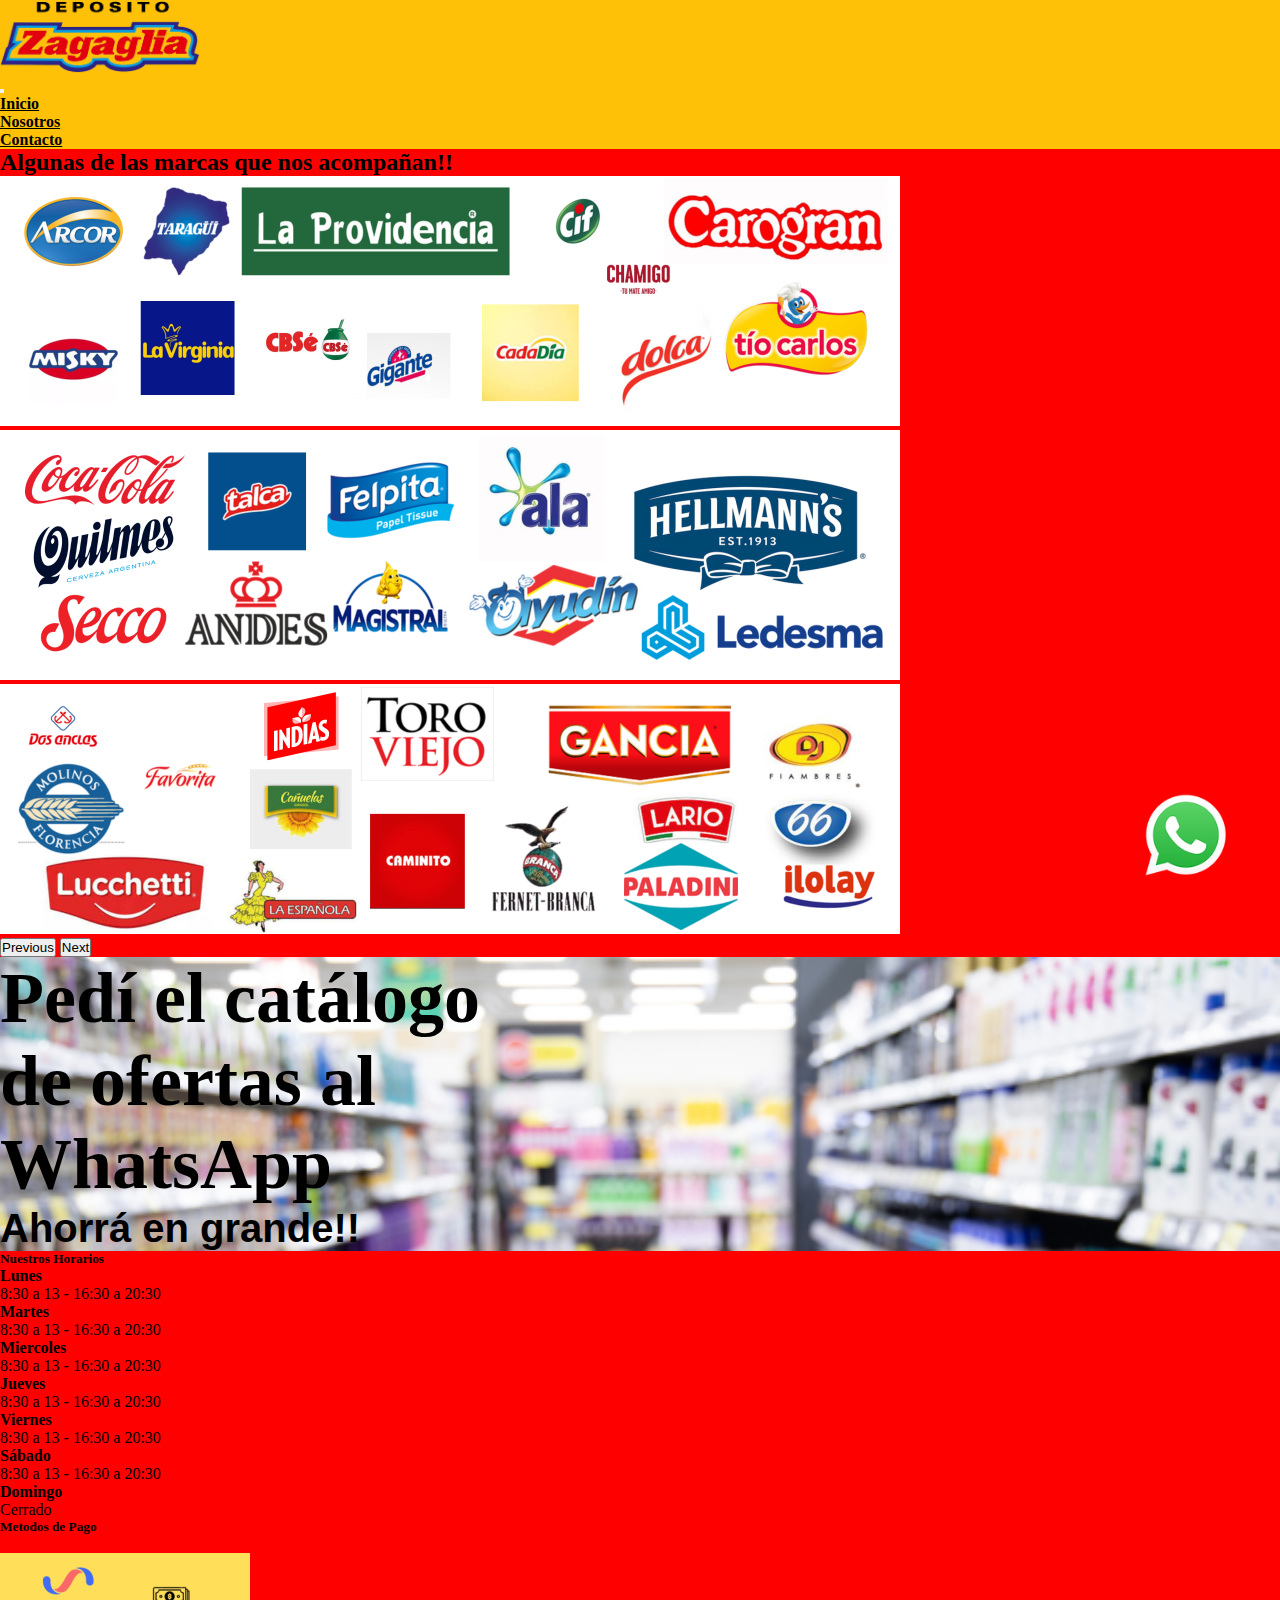
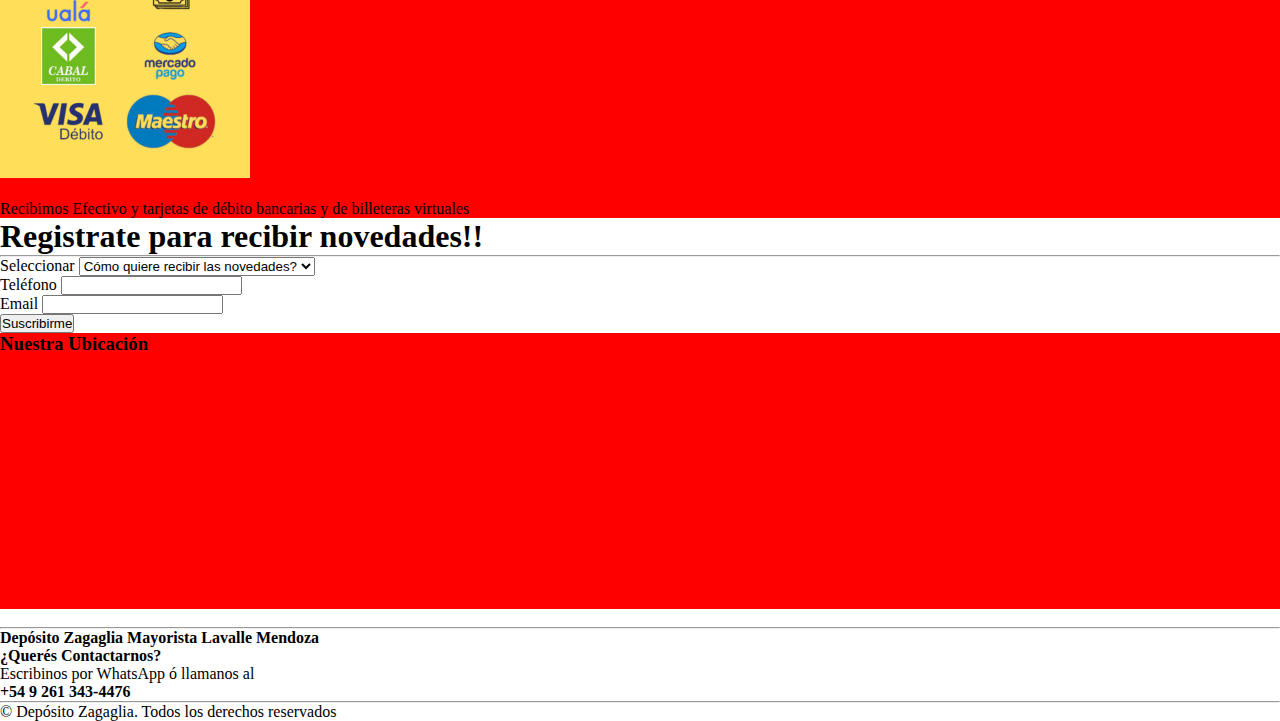
<file: index.html>
<!DOCTYPE html>
<html lang="en">
<head>
  <meta charset="UTF-8">
  <meta name="viewport" content="width=device-width, initial-scale=1.0">
  <link rel="stylesheet" href="estilo.css">
  <title>Depósito Zagaglia</title>
  <link rel="shortcut icon" href="img/favicon.ico"> 
  <link href="https://cdn.jsdelivr.net/npm/bootstrap@5.2.3/dist/css/bootstrap.min.css" rel="stylesheet" integrity="sha384-rbsA2VBKQhggwzxH7pPCaAqO46MgnOM80zW1RWuH61DGLwZJEdK2Kadq2F9CUG65" crossorigin="anonymous">
</head>
<body>
  <div id="cabecera" class="container-fluid sticky-top pb-4 pt-4">
    <nav class="navbar navbar-expand-sm">
        <div class="container-fluid bg-warning"> 
          <a href="index.html"><img class="logo" src="img/logoremo.png" alt="logo deposito zagaglia"></a>
          <div class="row">
            <div class="col">  
              <button class="navbar-toggler" type="button" data-bs-toggle="collapse" data-bs-target="#navbarSupportedContent" aria-controls="navbarSupportedContent" aria-expanded="false" aria-label="Toggle navigation">
                  <span class="navbar-toggler-icon"></span>
              </button>
              <div class="collapse navbar-collapse" id="navbarSupportedContent">
                  <ul class="navbar-nav me-auto mb-2 mb-lg-0">
                  <li class="nav-item">
                      <a class="nav-link" aria-current="page" href="index.html">Inicio</a>
                  </li>
                  <li class="nav-item">
                      <a class="nav-link" href="nosotros.html">Nosotros</a>
                  </li>
                  <li class="nav-item">
                      <a class="nav-link" href="contacto.html">Contacto</a>
                  </li>
                  </ul>
              </div>
            </div>  
          </div>     
        </div>
    </nav>
  </div>
  <div>
    <div class="container-fluid">
      <div id="separador" class="row text-center text-light">
        <h2>Algunas de las marcas que nos acompañan!!</h2>
      </div>
    </div>
  </div>
  <div id="carrusel" class="container-fluid">
    <div class="row justify-content-center pb-4">
      <div class="col-12">
        <div id="carouselExampleControls" class="carousel slide" data-bs-ride="carousel">
          <div class="carousel-inner">
            <div class="carousel-item active">
              <img src="img/carru4.png" class="d-block w-100" alt="imagen de marcas">
            </div>
            <div class="carousel-item">
              <img src="img/carru5.png" class="d-block w-100" alt="imagen de marcass">
            </div>
            <div class="carousel-item">
              <img src="img/carru6.png" class="d-block w-100" alt="imagen de marcas">
            </div>
          </div>
          <button class="carousel-control-prev" type="button" data-bs-target="#carouselExampleControls" data-bs-slide="prev">
            <span class="carousel-control-prev-icon bg-warning" aria-hidden="true"></span>
            <span class="visually-hidden">Previous</span>
          </button>
          <button class="carousel-control-next" type="button" data-bs-target="#carouselExampleControls" data-bs-slide="next">
            <span class="carousel-control-next-icon bg-warning" aria-hidden="true"></span>
            <span class="visually-hidden">Next</span>
          </button>
        </div>
      </div>
    </div>
  </div>
  <div class="container-fluid">
      <div class="row">
        <div id="fondo" class="col bg-danger">
          <div class="f1">
            <h1>Pedí el catálogo <br> de ofertas al <br> WhatsApp</h1>
          </div>
          <div class="f2">
            <h2> Ahorrá en grande!! </h2>
          </div>              
        </div>
      </div>
  </div>
  <div id="card" class="container-fluid">
    <div class="row justify-content-evenly pb-3 pt-3">
      <div class="card text-center bg-warning col-8" style="width: 30rem;">
        <div class="card-body border border-light">
          <h5 class="card-title">Nuestros Horarios</h5>
          <p class="card-text"><strong>Lunes</strong> <br> 8:30 a 13 - 16:30 a 20:30 <br><strong>Martes</strong> <br> 8:30 a 13 - 16:30 a 20:30 <br><strong>Miercoles</strong> <br> 8:30 a 13 - 16:30 a 20:30 <br><strong>Jueves</strong> <br> 8:30 a 13 - 16:30 a 20:30 <br> <strong>Viernes</strong> <br> 8:30 a 13 - 16:30 a 20:30 <br><strong>Sábado</strong> <br> 8:30 a 13 - 16:30 a 20:30 <br><strong>Domingo</strong> <br> Cerrado</p>
        </div>
      </div>
      <div class="card text-center bg-warning col-8" style="width: 30rem;">
        <div class="card-body border border-light">
          <h5 class="card-title">Metodos de Pago</h5><br>
          <img src="img/pagos.png" class="card-img rounded"  alt="imagen de efectivo-billeteras virtuales-visa-maestro-cabal                                    ">
          <p class="card-text"> <br> Recibimos Efectivo y tarjetas de débito bancarias y de billeteras virtuales</p>
        </div>
      </div>
    </div>
  </div>
  <div class="container-fluid">
    <div class="row text-center bg-warning text-light">
      <h1>Registrate para recibir novedades!!</h1><hr>
    </div>
    <form action="" class="row bg-warning text-center text-light justify-content-center pt-3">
        <div class="col-12 mb-3">
            <label for="metodo" class="form-label">Seleccionar</label>
            <select id="metodo" class="form-select" aria-label="Default select example">
                <option selected>Cómo quiere recibir las novedades?</option>
                <option value="1">Whasapp</option>
                <option value="2">E-mail</option>
            </select>
        </div>
        <div class="col-6 mb-3">
          <label for="telefono" class="form-label">Teléfono</label>
          <input type="text" class="form-control" id="telefono" aria-describedby="emailHelp">
        </div>
        <div class="col-6 mb-3">
            <label for="Email" class="form-label">Email</label>
            <input type="email" class="form-control" id="Email" aria-describedby="emailHelp">
        </div>
        <div class="col-4 pt-4 mt-2 mb-3">
            <button type="submit" class="btn btn-dark text-light">Suscribirme</button>
        </div>
    </form>    
  </div>
  <div id="maps" class="container-fluid">
    <div class="row text-light pt-3 pb-5 text-center">
      <h3 class="pb-3">Nuestra Ubicación</h3>
      <iframe src="https://www.google.com/maps/embed?pb=!1m18!1m12!1m3!1d3356.733791973828!2d-68.60037172532351!3d-32.71970086046055!2m3!1f0!2f0!3f0!3m2!1i1024!2i768!4f13.1!3m3!1m2!1s0x967e19417222942b%3A0xfc73b40ea93c7a8e!2sDeposito%20Zagaglia!5e0!3m2!1ses!2sar!4v1709081737019!5m2!1ses!2sar" width="600" height="250" style="border:0;" allowfullscreen="" loading="lazy" referrerpolicy="no-referrer-when-downgrade"></iframe>
    </div>
  </div>
  <div id="whatsapp">
    <a href="https://wa.me/2613434476" target="new"> <img src="img/whatsapp_boton.webp" alt="whatsapp"></a>
  </div>

  <div class="container-fluid">
      <div class="row bg-secondary justify-content-center">
          <div class="col-10 text-light bg-secondary"><br><hr>
              <h4>Depósito Zagaglia Mayorista Lavalle  Mendoza</h4>
              <p><strong>¿Querés Contactarnos?</strong></p>
              <p>Escribinos por WhatsApp ó llamanos al</p>
              <p><strong>+54 9 261 343-4476</strong></p><hr>
          </div>
      </div>
      <div class="row bg-secondary text-center">
        <p>© Depósito Zagaglia. Todos los derechos reservados</p>
      </div>
  </div>
  <div class="container"></div>
  <script src="https://cdn.jsdelivr.net/npm/@popperjs/core@2.11.6/dist/umd/popper.min.js" integrity="sha384-oBqDVmMz9ATKxIep9tiCxS/Z9fNfEXiDAYTujMAeBAsjFuCZSmKbSSUnQlmh/jp3" crossorigin="anonymous"></script>
  <script src="https://cdn.jsdelivr.net/npm/bootstrap@5.2.3/dist/js/bootstrap.min.js" integrity="sha384-cuYeSxntonz0PPNlHhBs68uyIAVpIIOZZ5JqeqvYYIcEL727kskC66kF92t6Xl2V" crossorigin="anonymous"></script>
</body>
</html>
</file>
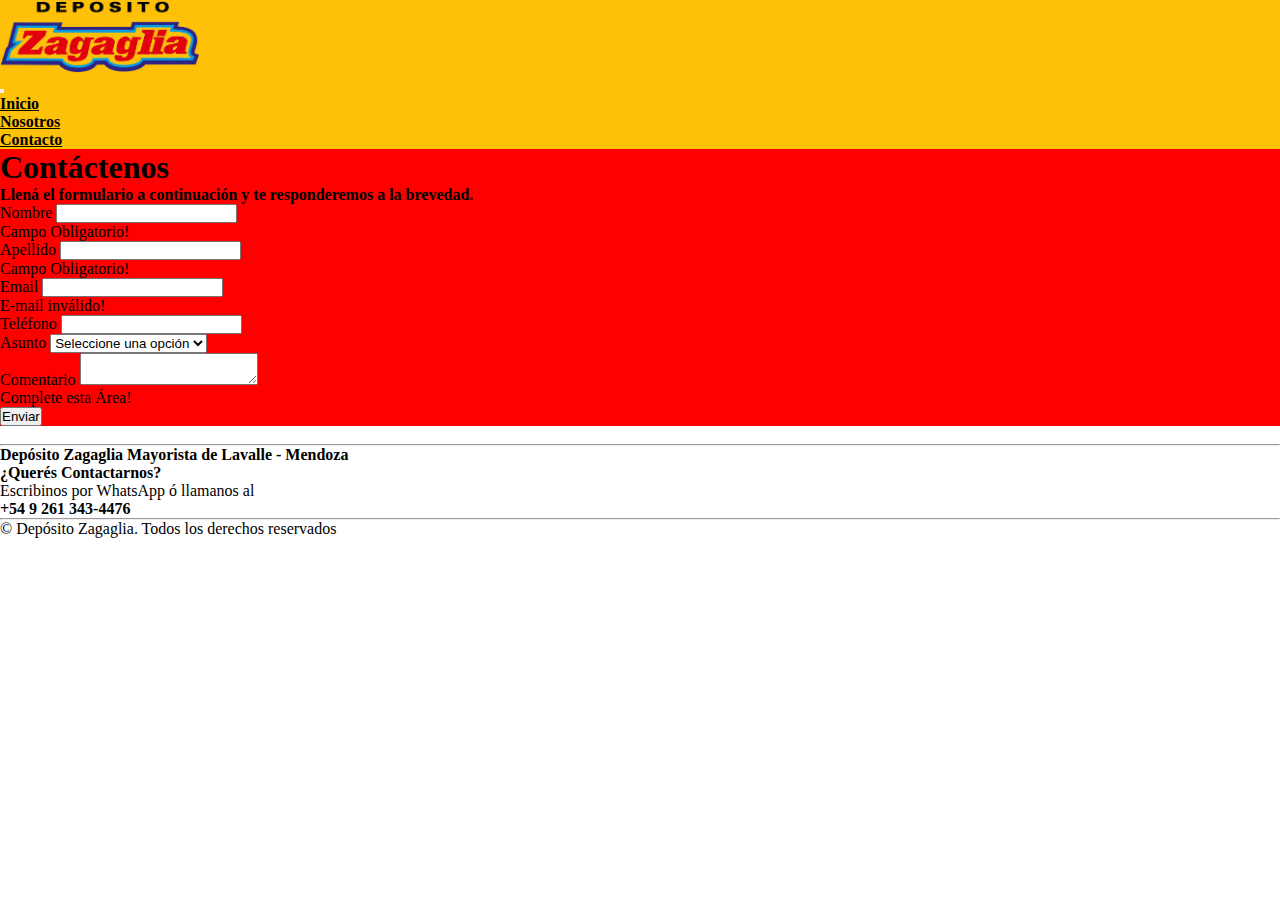
<file: contacto.html>
<!DOCTYPE html>
<html lang="en">
<head>
  <meta charset="UTF-8">
  <meta name="viewport" content="width=device-width, initial-scale=1.0">
  <link rel="stylesheet" href="estilo.css">
  <title>Depósito Zagaglia</title>
  <link rel="shortcut icon" href="img/favicon.ico"> 
  <link href="https://cdn.jsdelivr.net/npm/bootstrap@5.2.3/dist/css/bootstrap.min.css" rel="stylesheet" integrity="sha384-rbsA2VBKQhggwzxH7pPCaAqO46MgnOM80zW1RWuH61DGLwZJEdK2Kadq2F9CUG65" crossorigin="anonymous">
</head>
<body>
  <div id="cabecera" class="container-fluid sticky-top pb-4 pt-4">
    <nav class="navbar navbar-expand-sm">
        <div class="container-fluid bg-warning"> 
          <a href="index.html"><img class="logo" src="img/logoremo.png" alt="logo deposito zagaglia"></a>
          <div class="row">
            <div class="col">  
              <button class="navbar-toggler" type="button" data-bs-toggle="collapse" data-bs-target="#navbarSupportedContent" aria-controls="navbarSupportedContent" aria-expanded="false" aria-label="Toggle navigation">
                  <span class="navbar-toggler-icon"></span>
              </button>
              <div class="collapse navbar-collapse" id="navbarSupportedContent">
                  <ul class="navbar-nav me-auto mb-2 mb-lg-0">
                  <li class="nav-item">
                      <a class="nav-link" aria-current="page" href="index.html">Inicio</a>
                  </li>
                  <li class="nav-item">
                      <a class="nav-link" href="nosotros.html">Nosotros</a>
                  </li>
                  <li class="nav-item">
                      <a class="nav-link" href="contacto.html">Contacto</a>
                  </li>
                  </ul>
              </div>
            </div>  
          </div>     
        </div>
    </nav>
  </div>
  <div class="container-fluid" id="bodyContacto">
    <div class="row">
      <div class="col-12 text-light text-center mt-5">
        <h1>Contáctenos</h1>
      </div>
      <div class="col-12 text-light text-center mb-5">
        <h4>Llená el formulario a continuación y te responderemos a la brevedad.</h4>
      </div>
    </div>
    <div class="row justify-content-center pb-5">
      <div class="col-12">
        <form action="" class="text-light border border-secondary border-2 rounded needs-validation" novalidate>
          <div class="row justify-content-center">
            <div class="col-10 col-md-5 mt-3">
              <label for="nombreForm" class="form-label">Nombre</label>
              <input type="text" class="form-control" id="nombreForm" aria-describedby="emailHelp" required>
              <div class="invalid-feedback text-light">
                Campo Obligatorio!
              </div>
            </div>  
            <div class="col-10 col-md-5 mt-3">
              <label for="apellidoForm" class="form-label">Apellido</label>
              <input type="text" class="form-control" id="apellidoForm" aria-describedby="emailHelp" required>
              <div class="invalid-feedback text-light">
                Campo Obligatorio!
              </div>
            </div>
          </div>       
          <div class="row justify-content-center">
            <div class="col-10 col-md-5 mt-3">
              <label for="emailForm" class="form-label">Email</label>
              <input type="email" class="form-control" id="emailForm" aria-describedby="emailHelp" required>
              <div class="invalid-feedback text-light">
                E-mail inválido!
              </div>
            </div>
            <div class="col-10 col-md-5 mt-3">
              <label for="telefonoForm" class="form-label">Teléfono</label>
              <input type="text" class="form-control" id="telefonoForm" aria-describedby="emailHelp">
            </div>
          </div>
          <div class="row justify-content-center">
            <div class="col-10 col-md-5 mt-3">
              <label for="asuntoForm" class="form-label">Asunto</label>
              <select id="asuntoForm" class="form-select" aria-label="Default select example">              
                <option selected>Seleccione una opción</option>
                <option value="1">Consulta</option>
                <option value="2">Reseñas</option>
                <option value="3">Trámites</option>
              </select>
            </div>
            <div class="col-10 col-md-5 mt-3">
              <label for="comentarioForm" class="form-label">Comentario</label>
              <textarea name="comentarioForm" required="" class="form-control"></textarea>
              <div class="invalid-feedback text-light">
                Complete esta Área!
              </div> 
            </div>
          </div>
          <div class="row justify-content-center">  
            <div class="col-3  mt-5 mb-5">
              <button type="submit" class="btn btn-warning">Enviar</button>
            </div>
          </div>
        </form>
      </div>
    </div>
  </div>  
  <script>
        // Example starter JavaScript for disabling form submissions if there are invalid fields
    (() => {
      'use strict'

      // Fetch all the forms we want to apply custom Bootstrap validation styles to
      const forms = document.querySelectorAll('.needs-validation')

      // Loop over them and prevent submission
      Array.from(forms).forEach(form => {
        form.addEventListener('submit', event => {
          if (!form.checkValidity()) {
            event.preventDefault()
            event.stopPropagation()
          }

          form.classList.add('was-validated')
        }, false)
      })
    })()
  </script>
  <div class="container-fluid">
    <div class="row bg-secondary justify-content-center">
        <div class="col-10 text-light bg-secondary"><br><hr>
            <h4>Depósito Zagaglia Mayorista de Lavalle - Mendoza</h4>
            <p><strong>¿Querés Contactarnos?</strong></p>
            <p>Escribinos por WhatsApp ó llamanos al</p>
            <p><strong>+54 9 261 343-4476</strong></p><hr>
        </div>
    </div>
    <div class="row bg-secondary text-center">
      <p>© Depósito Zagaglia. Todos los derechos reservados</p>
    </div>
  </div>
  <script src="https://cdn.jsdelivr.net/npm/@popperjs/core@2.11.6/dist/umd/popper.min.js" integrity="sha384-oBqDVmMz9ATKxIep9tiCxS/Z9fNfEXiDAYTujMAeBAsjFuCZSmKbSSUnQlmh/jp3" crossorigin="anonymous"></script>
  <script src="https://cdn.jsdelivr.net/npm/bootstrap@5.2.3/dist/js/bootstrap.min.js" integrity="sha384-cuYeSxntonz0PPNlHhBs68uyIAVpIIOZZ5JqeqvYYIcEL727kskC66kF92t6Xl2V" crossorigin="anonymous"></script>
</body>
</html>
</file>
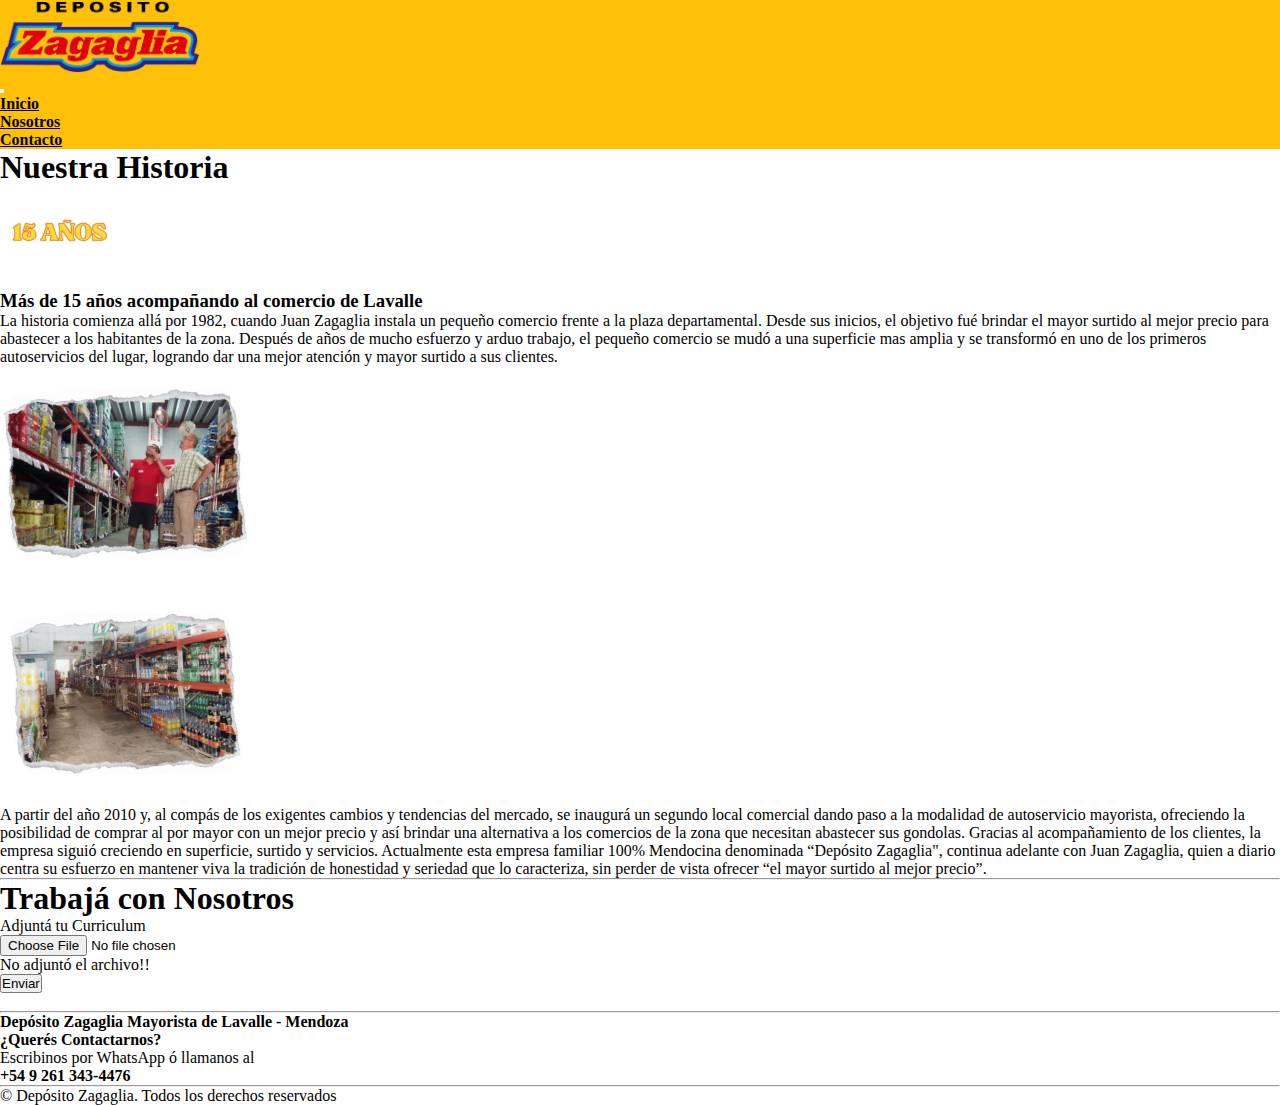
<file: nosotros.html>
<!DOCTYPE html>
<html lang="en">
<head>
  <meta charset="UTF-8">
  <meta name="viewport" content="width=device-width, initial-scale=1.0">
  <link rel="stylesheet" href="estilo.css">
  <title>Depósito Zagaglia</title>
  <link rel="shortcut icon" href="img/favicon.ico"> 
  <link href="https://cdn.jsdelivr.net/npm/bootstrap@5.2.3/dist/css/bootstrap.min.css" rel="stylesheet" integrity="sha384-rbsA2VBKQhggwzxH7pPCaAqO46MgnOM80zW1RWuH61DGLwZJEdK2Kadq2F9CUG65" crossorigin="anonymous">
</head>
<body>
  <div id="cabecera" class="container-fluid sticky-top pb-4 pt-4">
    <nav class="navbar navbar-expand-sm">
        <div class="container-fluid bg-warning"> 
          <a href="index.html"><img class="logo" src="img/logoremo.png" alt="logo deposito zagaglia"></a>
          <div class="row">
            <div class="col">  
              <button class="navbar-toggler" type="button" data-bs-toggle="collapse" data-bs-target="#navbarSupportedContent" aria-controls="navbarSupportedContent" aria-expanded="false" aria-label="Toggle navigation">
                  <span class="navbar-toggler-icon"></span>
              </button>
              <div class="collapse navbar-collapse" id="navbarSupportedContent">
                  <ul class="navbar-nav me-auto mb-2 mb-lg-0">
                  <li class="nav-item">
                      <a class="nav-link" aria-current="page" href="index.html">Inicio</a>
                  </li>
                  <li class="nav-item">
                      <a class="nav-link" href="nosotros.html">Nosotros</a>
                  </li>
                  <li class="nav-item">
                      <a class="nav-link" href="contacto.html">Contacto</a>
                  </li>
                  </ul>
              </div>
            </div>  
          </div>     
        </div>
    </nav>
  </div>  
  <div class="container-fluid">
    <div class="row pt-5 pb-5">
      <div class="col-6">
        <h1>Nuestra Historia</h1>
      </div>
      <div class="col-6 ">
        <video src="img/AÑOS.mp4" class="img-fluid" autoplay loop></video>
      </div>
    </div>  
    <div class="row">
      <div class="col-12 col-lg-9">
        <h3>Más de 15 años acompañando al comercio de Lavalle</h3>
        <p class="textnos fs-5">La historia comienza allá por 1982, cuando Juan Zagaglia instala un pequeño comercio frente a la plaza departamental.
          Desde sus inicios, el objetivo fué brindar el mayor surtido al mejor precio para abastecer a los habitantes de la zona.
          Después de años de mucho esfuerzo y arduo trabajo, el pequeño comercio se mudó a una superficie mas amplia y se transformó en uno de los primeros autoservicios
          del lugar, logrando dar una mejor atención y mayor surtido a sus clientes.</p>
      </div>
      <div class="col col-lg-3">
        <img src="img/fotoNosotros_2.png" class="img-fluid" alt="imagen de depósito zagaglia">
      </div>
      <div class="col col-lg-3">
        <img src="img/fotoNosotros_3.png" class="img-fluid" alt="imagen de depósito zagaglia">
      </div>
      <div class="col-12 col-lg-9 text-end">
        <p class="textnos fs-5">A partir del año 2010 y, al compás de los exigentes cambios y tendencias del mercado,
          se inaugurá un segundo local comercial dando paso a la modalidad de autoservicio mayorista, ofreciendo la posibilidad de comprar al por mayor con un mejor precio
          y así brindar una alternativa a los comercios de la zona que necesitan abastecer sus gondolas. Gracias al acompañamiento de los clientes, la empresa siguió creciendo en superficie, surtido y servicios. Actualmente esta empresa familiar 100% Mendocina denominada “Depósito Zagaglia",
            continua adelante con Juan Zagaglia, quien a diario centra su esfuerzo en mantener viva la tradición de honestidad y seriedad que lo caracteriza, sin perder de vista ofrecer “el mayor surtido al mejor precio”.</p>
      </div>
    </div>  <hr>
  </div>
  <div class="container">
    <div class="row text-center">
      <h1>Trabajá con Nosotros</h1>
    </div>
    <form action="" class="row text-center justify-content-center pt-3 needs-validation" novalidate>
      <div class="col-12 col-lg-8 mb-3">
        <label for="formFile" class="form-label"> <p class="fs-5">Adjuntá tu Curriculum</p></label>
        <input class="form-control" type="file" id="formFile" required>
        <div class="invalid-feedback">
          No adjuntó el archivo!!
        </div>
      </div>
      <div class="row justify-content-center">  
        <div class="col-3 mb-5">
          <button type="submit" class="btn btn-primary">Enviar</button>
        </div>
      </div>
    </form>
  </div>
  <script>
    (() => {
      'use strict'

      const forms = document.querySelectorAll('.needs-validation')

      Array.from(forms).forEach(form => {
        form.addEventListener('submit', event => {
          if (!form.checkValidity()) {
            event.preventDefault()
            event.stopPropagation()
          }

          form.classList.add('was-validated')
        }, false)
      })
    })()
  </script>
  <div class="container-fluid">
      <div class="row bg-secondary justify-content-center">
          <div class="col-10 text-light bg-secondary"><br><hr>
              <h4>Depósito Zagaglia Mayorista de Lavalle - Mendoza</h4>
              <p><strong>¿Querés Contactarnos?</strong></p>
              <p>Escribinos por WhatsApp ó llamanos al</p>
              <p><strong>+54 9 261 343-4476</strong></p><hr>
          </div>
      </div>
      <div class="row bg-secondary text-center">
        <p>© Depósito Zagaglia. Todos los derechos reservados</p>
      </div>
  </div>
  <script src="https://cdn.jsdelivr.net/npm/@popperjs/core@2.11.6/dist/umd/popper.min.js" integrity="sha384-oBqDVmMz9ATKxIep9tiCxS/Z9fNfEXiDAYTujMAeBAsjFuCZSmKbSSUnQlmh/jp3" crossorigin="anonymous"></script>
  <script src="https://cdn.jsdelivr.net/npm/bootstrap@5.2.3/dist/js/bootstrap.min.js" integrity="sha384-cuYeSxntonz0PPNlHhBs68uyIAVpIIOZZ5JqeqvYYIcEL727kskC66kF92t6Xl2V" crossorigin="anonymous"></script>
</body>
</html>
</file>
<file: estilo.css>
* {
    padding: 0px;
    margin: 0px;
}

#cabecera {
    background-color: #ffc107;
}

#carrusel, #card, #maps, #bodyContacto {
    background-color: red;
}

.logo {
    width: 200px;
}

.navbar ul li a{
    color: black;
    font-weight: bold;
}


.navbar ul li a:hover{
    text-decoration: underline;
    text-transform: uppercase;
    text-shadow: 50%    ;
}

#separador {
    background-color: red;
}

#fondo{
    background-image: url(img/fondo.png);
    background-size: cover;
    background-blend-mode: lighten;
}

#fondo h1{
    font-size: 72px;
    font-family:Cambria, Cochin, Georgia, Times, 'Times New Roman', serif;
    color: black;
}

#fondo h2{
    font-size: 40px;
    font-family:'Gill Sans', 'Gill Sans MT', Calibri, 'Trebuchet MS', sans-serif;
    color: black;
}

/*boton whatspp */
#whatsapp {
    position: fixed;
    height: 80px;
    width: 80px;
    bottom: 35px;
    right: 5%;
}

#whatsapp img {
    height: 100px;
    width: 100px;
}

#nosotrosBody {
    padding-top: 25px;
}

@media all and (max-width: 576px){

    #whatsapp {
        position: fixed;
        height: 80px;
        width: 80px;
        bottom: 35px;
        right: 3%;
    }
    
    #whatsapp img {
        height: 80px;
        width: 80px;
    }

    .textnos {
        text-align: justify;
    }

}
</file>
